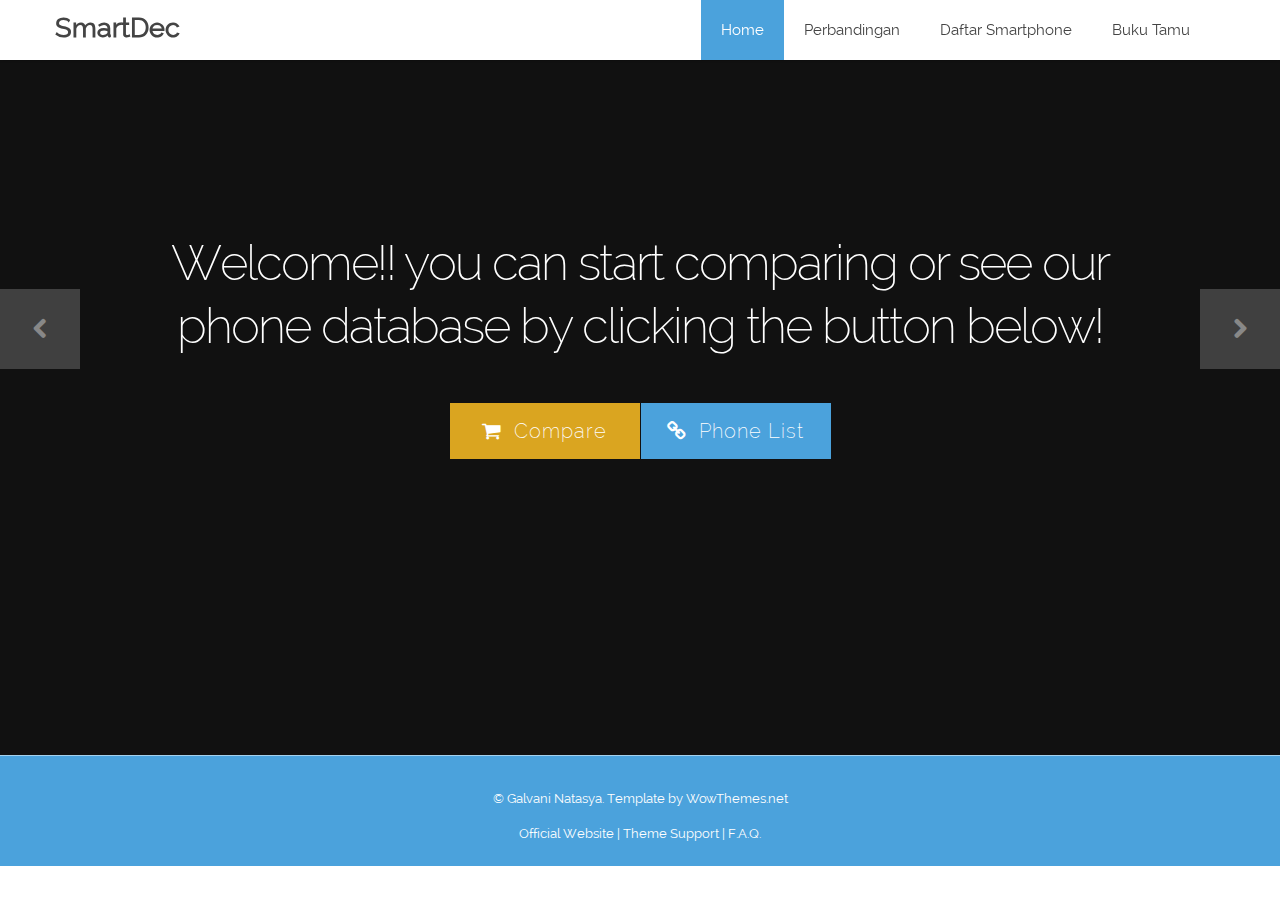
<file: home/index.html>
<!DOCTYPE html>
<html lang="en">
<head>
<meta http-equiv="Content-Type" content="text/html; charset=UTF-8">
<meta charset="utf-8">
<title>SmartDec - AHP</title>
<meta name="viewport" content="width=device-width, initial-scale=1.0">
<meta name="description" content="">
<meta name="author" content="">
<!-- Le styles -->
<link href="assets/css/bootstrap.min.css" rel="stylesheet">
<link href="assets/css/font-awesome.min.css" rel="stylesheet">
<link href="assets/css/style.css" rel="stylesheet">
<link href="assets/css/animate.css" rel="stylesheet">
<link href="assets/css/skin-blue.css" rel="stylesheet">
<!-- Le fav -->
<link rel="shortcut icon" href="assets/ico/favicon.png">
<!--[if lt IE 9]>
<style>
nav,.container,header#top-section,.carousel,.demobutton {display:none;}
</style>
<div id='browserWarning'>
You are using an outdated version of Internet Explorer. Please, switch to
<a style="color:red;" href='http://getfirefox.com'>Firefox</a>,
<a style="color:red;" href='http://www.google.de/chrome'>Google Chrome</a>
,
<a style="color:red;" href='http://www.apple.com/safari/'>Safari</a>
or the latest version of
<a style="color:red;" href='http://windows.microsoft.com/en-US/internet-explorer/downloads/ie'>Internet Explorer</a>
for a
<span class='bold'>better</span>
and
<span class='bold'>safer</span>
experience.
</div>
<![endif]-->
</head>
<!-- /head-->
<body data-spy="scroll" data-target=".navbar">
<nav id="topnav" class="navbar navbar-fixed-top navbar-default" role="navigation">
<div class="container">
	<!-- Brand and toggle get grouped for better mobile display -->
	<div class="navbar-header">
		<button type="button" class="navbar-toggle" data-toggle="collapse" data-target=".navbar-ex1-collapse">
		<span class="sr-only">Toggle navigation</span>
		<span class="icon-bar"></span>
		<span class="icon-bar"></span>
		<span class="icon-bar"></span>
		</button>
		<a class="navbar-brand" href="../home">SmartDec</a>
	</div>
	<!-- Collect the nav links, forms, and other content for toggling -->
	<div class="collapse navbar-collapse navbar-ex1-collapse">
		<ul class="nav navbar-nav navbar-right">
			<li class="active"><a href="#">Home</a></li>
			<li><a href="compare.php">Perbandingan</a></li>
			<li><a href="smartphones.php">Daftar Smartphone</a></li>
			<li><a href="feedback.php">Buku Tamu</a></li>
			
		</ul>
	</div>
	<!-- /.navbar-collapse -->
</div>
</nav>
<!-- HOMEPAGE -->
<header id="top-section" class="fullbg">
<div class="jumbotron">
	<div id="carousel_intro" class="carousel slide fadeing">
		<div class="carousel-inner">
			<div class="active item" id="slide_1">
				<div class="carousel-content">					
					<div class="animated fadeInDownBig">
						 <h1>Welcome!! you can start comparing or see our phone database by clicking the button below!</h1>
					</div>
					<br/>
					<a href="compare.php" class="buttonyellow animated fadeInLeftBig"><i class="fa fa-shopping-cart"></i>&nbsp; Compare</a>
					<a href="smartphones.php" class="buttoncolor animated fadeInRightBig"><i class="fa fa-link"></i>&nbsp; Phone List</a>
					
				</div>
			</div>
			<div class="item" id="slide_2">
				<div class="carousel-content">					
					<div class="animated fadeInDownBig">
						 <h1>Have feedbacks or suggestions? Don't be shy! talk to us.</h1>
					</div>
					<br/>
					<a href="feedback.php" class="buttoncolor animated fadeInRightBig"><i class="fa fa-link"></i>&nbsp; Feedback</a>
					
				</div>
			</div>
			
		</div>
	</div>
	<button class="left carousel-control" href="#carousel_intro" data-slide="prev" data-start="opacity: 0.6; left: 0%;" data-250="opacity:0; left: 5%;"><i class="fa fa-chevron-left"></i></button>
	<button class="right carousel-control" href="#carousel_intro" data-slide="next" data-start="opacity: 0.6; right: 0%;" data-250="opacity:0; right: 5%;"><i class="fa fa-chevron-right"></i></button>
</div>
<div class="inner-top-bg">
</div>
</header>
<!-- / HOMEPAGE -->
<

<!-- SECTION-6 (contact) -->

<!-- FOOTER -->
<footer id="foot-sec">
<div class="footerdivide">
</div>
<div class="container ">
<div class="row">
	<div class="text-center color-white col-sm-12 col-lg-12">
		
		<p>
			 © Galvani Natasya. Template by WowThemes.net
		</p>
		<p>
			<a href="http://www.wowthemes.net/premium-themes-templates/">Official Website</a> | <a href="http://www.wowthemes.net/support/">Theme Support</a> | <a href="http://www.wowthemes.net/frequently-asked-questions/">F.A.Q.</a>
		</p>
	</div>
</div>
</div>
</footer>
<!-- Le javascript
    ================================================== -->
<!-- Placed at the end of the document so the pages load faster -->
<script src="assets/js/jquery.min.js" type="text/javascript"></script>
<script src="assets/js/bootstrap.js"></script>
<script src="assets/js/jquery.parallax-1.1.3.js" type="text/javascript"></script>
<script src="assets/js/jquery.localscroll-1.2.7-min.js" type="text/javascript"></script>
<script src="assets/js/jquery.scrollTo-1.4.6-min.js" type="text/javascript"></script>
<script src="assets/js/jquery.bxslider.min.js"></script>
<script src="assets/js/jquery.placeholder.js"></script>
<script src="assets/js/modernizr.custom.js"></script>
<script src="assets/js/toucheffects.js"></script>
<script src="assets/js/animations.js"></script>
<script src="assets/js/init.js"></script>
</body>
</html>
</file>
<file: home/assets/css/style.css>
/****************** QUASAR - One Single Page Template by WowThemes.net *************************/
body {
	padding-top:0px;
	padding-bottom:0px;
	font-family:'Raleway';
	color:#444;
	font-size:15px;
	line-height:25px;
	font-weight:500;
}
 h1,h2,h3,h4,h5,h6 {
	font-weight:bold;
	font-family:Raleway;
}
a,a:hover {
	-webkit-transition:color .25s linear,background-color .15s linear .1s;
	transition:color .25s linear,background-color .15s linear .1s;
}
@font-face {
  font-family: 'Raleway';
  font-style: normal;
  font-weight: 200;
  src: local('Raleway ExtraLight'), local('Raleway-ExtraLight'), url(8KhZd3VQBtXTAznvKjw-kxsxEYwM7FgeyaSgU71cLG0.woff) format('woff');
}
@font-face {
  font-family: 'Raleway';
  font-style: normal;
  font-weight: 400;
  src: local('Raleway'), url(IczWvq5y_Cwwv_rBjOtT0w.woff) format('woff');
}
.container {
	z-index:100;
	position:relative;
}
.colortext {
	color:#4ba2dc;
}
.colorbg {
	background:#4ba2dc;
}
h1,.h1 {
	font-size:40px;
}
.text-left {
	text-align:left !Important;
}
.page-header {
	border-bottom:0;
	margin-bottom:25px;
}
.navbar-default .navbar-brand {
	color:#444;
	padding:0;
	font-size:27px;
	line-height:55px;
	font-weight:600;
		font-family:Raleway;
}
a:focus,a:active,button {
	outline:none;
	outline:0;
}
/****************** SECTIONS *************************/
header#top-section {
		position:relative;
		overflow:hidden;
		padding-top:0px;
		background:#111;
		min-height:730px;
		width:100%;
		min-width:100%;
		z-index:0;
}
.inner-top-bg {
				position:absolute;
			top:0px;
			left:0px;
			bottom:0px;
			display:inline-block;
			width:100%;
			min-width:100%;
			height:100%;
			min-height:100%;
}
.jumbotron {
			background:none;
			position:fixed;
			top:0px;
			left:0px;
			right:0px;
			z-index:1;
			width:100%;
			text-align:center;
			padding-right:0px;
			padding-left:0px;
}
.jumbotron h1 {
	font-size:40px;
}
.btn.btn-start {
			background:rgba(0,0,0,0);
			border:4px solid #fff;
			color:#fff;
			padding:19px 24px;
			font-size:24px;
			font-weight:200;
			margin-top:40px;
			z-index:2;
}
	.btn.btn-start:hover {
			background:rgba(0,0,0,0.5);
			color:#fff;
			padding:19px 24px;
			font-size:24px;
			font-weight:200;
			margin-top:40px;
			z-index:2;
}
section {
		padding-bottom:100px;
				min-height:730px;
		width:100%;
		min-width:100%;
		position:relative;
		overflow:hidden;
}
 #Section-1 {
	background-color:#4ba2dc;
}
#Section-1:after {
	content:"";
	display:block;
	position:absolute;
	top:0;
	left:0;
	background-image:url(http://unsplash.it/1600/1400?random=1);
	width:100%;
	height:100%;
	opacity:0.05;
	 -webkit-background-size:cover !Important;
	-moz-background-size:cover !Important;
	-o-background-size:cover !Important;
	background-size:cover !Important;
}
 	 #Section-2 {
	 background-color:#222;
	 min-height:730px;
}
#Section-2:after {
	content:"";
	display:block;
	position:absolute;
	top:0;
	left:0;
	background-image:url(http://unsplash.it/1600/1400?random=2);
	-webkit-background-size:cover !Important;
	-moz-background-size:cover !Important;
	-o-background-size:cover !Important;
	background-size:cover !Important;
	width:100%;
	height:100%;
	opacity:0.05;
}
 	 #Section-3 {
			 background-color:#4ba2dc;
}
#Section-3:after {
	content:"";
	display:block;
	position:absolute;
	top:0;
	left:0;
	background-image:url(http://unsplash.it/1600/1400?random=3);
	-webkit-background-size:cover !Important;
	-moz-background-size:cover !Important;
	-o-background-size:cover !Important;
	background-size:cover !Important;
	width:100%;
	height:100%;
	opacity:0.1;
}
 	 #Section-4 {
	 background-color:#222;
	 min-height:730px;
}
#Section-4:after {
	content:"";
	display:block;
	position:absolute;
	top:0;
	left:0;
	background-image:url(http://unsplash.it/1600/1400?random=4);
	-webkit-background-size:cover !Important;
	-moz-background-size:cover !Important;
	-o-background-size:cover !Important;
	background-size:cover !Important;
	width:100%;
	height:100%;
	opacity:0.10;
}
 	 #Section-5 {
	 background-color:#4ba2dc;
}
#Section-5:after {
	content:"";
	display:block;
	position:absolute;
	top:0;
	left:0;
	background-image:url(http://unsplash.it/1600/1400?random=5);
	width:100%;
	height:100%;
	opacity:0.08;
	-webkit-background-size:cover !Important;
	-moz-background-size:cover !Important;
	-o-background-size:cover !Important;
	background-size:cover !Important;
}
 	 #Section-6 {
	background-color:#daa520;
}
#Section-6:after {
	content:"";
	display:block;
	position:absolute;
	top:0;
	left:0;
	/*background-image:url(http://unsplash.it/1600/1400?random=6);	 */
	background-color: #4ba2dc;
	width:100%;
	height:100%;
	opacity:0.04;
	-webkit-background-size:cover !Important;
	-moz-background-size:cover !Important;
	-o-background-size:cover !Important;
	background-size:cover !Important;
}
 	 footer {
		background-color:#4ba2dc;
		width:100%;
		min-width:100%;
		position:relative;
		font-size:13px;
		padding-bottom:10px;
}
footer ul.social-icons li {
display: inline-block;
float: none;
padding: 25px;
position: relative;
background: rgba(0,0,0,0.1);
margin-right: 5px;
border-radius: 50%;
}
footer ul.social-icons li i {font-size:20px;}
 	 .color-white a,.color-white,.color-white h1,.color-white h2,.color-white h3,.color-white h4,.color-white h5,.color-white h6	 {
	color:#fff;
}
 .panel {
		background:rgba(250,250,250,0.65);
		margin-bottom:30px;
		-webkit-box-shadow:1px 1px 12px rgba(0,0,0,0.5);
		-moz-box-shadow:1px 1px 12px rgba(0,0,0,0.5);
		box-shadow:1px 1px 12px rgba(0,0,0,0.5);
		border:1px solid rgba(250,250,250,0.5);
}
 	 .panel-heading,.panel-footer {
		background:rgba(250,250,250,0.4);
		-webkit-box-shadow:1px 1px 12px rgba(50,50,50,0.5);
		-moz-box-shadow:1px 1px 12px rgba(50,50,50,0.5);
		box-shadow:1px 1px 12px rgba(50,50,50,0.5);
}
.panel h3 {
		text-shadow:0px 1px 0px rgba(250,250,250,1);
}
.panel .list-group-item {
		background: rgba(250,250,250,0.7);
}
/****************** NAVIGATION STYLES *************************/
.navbar {
	background:#fff;
	min-height:60px;
	border:0;
	box-shadow:0 0 3px 0 rgba(0,0,0,0.33);
	-moz-box-shadow:0 0 3px 0 rgba(0,0,0,0.33);
	-webkit-box-shadow:0 0 3px 0 rgba(0,0,0,0.33);
}
navbar-fixed-top {
		z-index:1030;
}
.navbar .nav>li>a {
		float:none;
		padding:0px 20px 0px;
		color:#444;
		text-decoration:none;
		text-shadow:none;
		font-size:15px;
				line-height:60px;
				font-family:'Raleway';
				font-weight:500;
}
.navbar .nav>.active>a,.navbar .nav>.active>a:hover,.navbar .nav>.active>a:focus {
		color:#333;
		text-decoration:none;
		background-color:#fff;
		-webkit-box-shadow:none;
			-moz-box-shadow:none;
				box-shadow:none;
}
.navbar .nav>.active>a,.navbar .nav>.active>a:hover,.navbar .nav>.active>a:focus {
	background:#4ba2dc;
	color:#fff;
}
.fullbg {
	-webkit-background-size:cover !Important;
	-moz-background-size:cover !Important;
	-o-background-size:cover !Important;
	background-size:cover !Important;
}
.unstyled {
	list-style:none;
}
.wrapshadow {
	-webkit-box-shadow:inset 0px 0px 10px 15px rgba(0,0,0,0.04);
	-moz-box-shadow:inset 0px 0px 10px 15px rgba(0,0,0,0.04);
	box-shadow:inset 0px 0px 10px 15px rgba(0,0,0,0.04);
	background-color:rgba(0,0,0,0.05);
	padding:20px;
	text-align:center;
}
.wrapshadow h3 {
	text-shadow:1px 1px 0px white,2px 2px 0px #CCC;
}
.wrapshadow i {
	text-shadow:2px 4px 3px rgba(0,0,0,0.3) !Important;
}
.pricing .content {
	background-color:#fff;
	padding-bottom:30px;
	position:relative;
	text-align:center;
	color:#666;
}
.price {
	color:#444;
	text-shadow:1px 1px 0px white,2px 2px 0px #CCC;
	font-size:60px;
	font-weight:normal;
	padding:30px 0px 20px;
	text-align:center;
}
.pricing ul li {
	border-top:1px solid #EFEFEF;
	line-height:35px;
	margin-left:30px;
	margin-right:30px;
	list-style:none;
}
.pricing ul li:first-child {
	border:0px;
}
ul {
	-moz-padding-start:0px;
	-webkit-padding-start:0px;
	-khtml-padding-start 0px;
	-o-padding-start 0px;
	padding-start 0px;
	padding:0px;
}
.iconboxy {
	background:#dc1108;
	color:#fff;
	height:40px;
	width:40px;
	text-align:center;
	line-height:40px !Important;
	border-radius:50%;
	border:0;
	display:inline-block;
	float:left;
	margin-right:10px;
	margin-bottom:40px;
	font-size:18px;
}
.semistars {
	position:absolute;
	left:-170px;
	opacity:0.1;
	top: -100px;
}

.bx-wrapper .testimonials-thumbnail {
	margin:0px 0px 15px;
}
.bx-wrapper .testimonials-title {
	text-align:center;
	margin:25px 15px 3px;
	font-size:24px;
	line-height:1;
}
.bx-wrapper .testimonials-carousel-thumbnail {
	max-width:35%;
	float:left;
	margin-right:20px;
}
.bx-wrapper .testimonials-carousel-thumbnail img {
	display:block;
	margin-right:20px;
	width:150px;
	border-radius:50%;
	height:150px;
	background:#fff;
	padding:10px;
	border:1px solid #ccc;
	margin-top:15px;
}
.bx-wrapper .testimonials-carousel-context {
	overflow:hidden;
	font-size:17px;
	line-height:29px;
	min-height:300px;
	color:#444;
	margin-bottom:15px;
}
.bx-wrapper .testimonials-name {
	text-shadow:1px 1px 0px white,2px 2px 0px #CCC;
	font-size:23px;
	margin-bottom:15px;
	margin-top:15px;
	color:#000000;
	font-weight:400;
}
.bx-wrapper span {
	text-shadow:none;
	font-size:11px;
	margin-left:10px;
	color:#999;
	font-family:Georgia,Arial,Helvetica,sans-serif;
	font-style:italic;
}
.bx-wrapper {
	position:relative;
	margin:0px auto;
	padding:0;
	width:100%;
	*zoom:1;
		background-color:#fff;
	padding:20px;
	-webkit-box-shadow:3px 3px 2px rgba(50,50,50,0.25);
	-moz-box-shadow:3px 3px 2px rgba(50,50,50,0.25);
	box-shadow:3px 3px 2px rgba(50,50,50,0.25);
}
.bx-wrapper .slide {
	padding:0;
	margin:0;
	display:block;
}
.bx-wrapper .bx-viewport {
	padding:10px;
	margin-left:0;
	z-index:1;
	width:100%;
	background:#fff;
}
.bx-wrapper .bx-pager,.bx-wrapper .bx-controls-auto {
	position:absolute;
	display:none;
	bottom:-30px;
	width:100%;
}
.bx-wrapper .bx-loading {
	min-height:50px;
		height:100%;
	width:100%;
	position:absolute;
	top:0;
	left:0;
	z-index:2000;
}
.bx-wrapper .bx-pager {
	text-align:center;
	font-size:.85em;
	font-weight:bold;
	color:#666;
	padding-top:20px;
}
.bx-wrapper .bx-pager .bx-pager-item,.bx-wrapper .bx-controls-auto .bx-controls-auto-item {
	display:inline-block;
	*zoom:1;
	*display:inline;
}
.bx-wrapper .bx-pager.bx-default-pager a {
	background:#666;
	text-indent:-9999px;
	display:block;
	width:10px;
	height:10px;
	margin:0 5px;
	outline:0;
	-moz-border-radius:5px;
	-webkit-border-radius:5px;
	border-radius:5px;
}
.bx-wrapper .bx-pager.bx-default-pager a:hover,.bx-wrapper .bx-pager.bx-default-pager a.active {
	background:#000;
}
.bx-wrapper .bx-next {
	position:absolute;
	top:0;
	right:0;
	width:30px;
	border-left:1px solid #ddd;
	height:30px;
	cursor:pointer;
	background:#444 url(../img/caousel-next.png) no-repeat 0 0;
}
.bx-wrapper .bx-prev {
	position:absolute;
	top:0px;
	right:30px;
	border-right:0px solid #ddd;
	width:30px;
	height:30px;
	cursor:pointer;
	background:#444 url(../img/caousel-prev.png) no-repeat 0 0;
}
.bx-wrapper .bx-controls-direction a {
	position:absolute;
	top:20px;
	margin-top:0;
	margin-right:20px;
	outline:0;
	width:30px;
	height:30px;
	text-indent:-9999px;
	z-index:9999;
}
.smoothshadow {
	text-shadow:1px 1px 0px white,2px 2px 0px #CCC;
}
.btn-default {
	color:#fff;
	background-color:#4ba2dc;
	border:0;
}
.btn {
	border-radius:0px;
}
.btn-default:hover {
	background:#c70f06;
	color:#fff;
}
input,button,select,textarea {
	border:1px solid #e3e3e3;
	padding:10px 20px;
	margin-bottom:20px;
}
.section-divider {
		height:10px;
	position:relative;
	padding-bottom:90px;
}
.whitebox {
	background:#fff;
	margin:0px;
	padding:20px;
	z-index:1;
	position:relative;
	-webkit-box-shadow:3px 3px 2px rgba(50,50,50,0.25);
	-moz-box-shadow:3px 3px 2px rgba(50,50,50,0.25);
	box-shadow:3px 3px 2px rgba(50,50,50,0.25);
	border-top:5px solid #444;
}
.salmonborder {
	border-top:5px solid salmon;
}
.salmonborder .btn {
	background:salmon;
}
.greenborder {
	border-top:5px solid lightgreen;
}
.greenborder .btn {
	background:lightgreen;
}
.goldborder {
	border-top:5px solid gold;
}
.goldborder .btn {
	background:gold;
}
.blueborder {
	border-top:5px solid skyblue;
}
.blueborder .btn {
	background:skyblue;
}
.footerdivide {
	background:#4ba2dc;
	height:20px;
	padding-bottom:30px;
	border-top:1px solid rgba(255,255,255,0.5);
}
#MYFORM input[type="text"],#MYFORM textarea {
	background:rgba(0,0,0,0.2);
	border: 1px solid #373737;
	color: #999;
}

/* ==== Intro ==== */
#slide_1 {
	height:730px;
	position:relative;
	overflow:hidden;
	padding-top:0px;
	background:#111;
	height:730px;
	width:100%;
	min-width:100%;
	z-index:0;
}
#slide_1:after {
	content:"";
	display:block;
	position:absolute;
	top:0;
	left:0;
	background:url(http://www.wowthemes.net/demo/quasar/assets/img/slide_1.jpg) fixed no-repeat;
	width:100%;
	height:100%;
	opacity:0.1;
	-webkit-background-size:cover !Important;
	-moz-background-size:cover !Important;
	-o-background-size:cover !Important;
	background-size:cover !Important;
}
#slide_2 {
	height:730px;
	position:relative;
	overflow:hidden;
	padding-top:0px;
	/*background:#111;*/
	height:730px;
	width:100%;
	min-width:100%;
	z-index:0;
}
#slide_2:after {
	content:"";
	display:block;
	position:absolute;
	top:0;
	left:0;
	background:url(http://www.wowthemes.net/demo/quasar/assets/img/slide_2.jpg) fixed no-repeat;
	width:100%;
	height:100%;
	opacity:0.1;
	-webkit-background-size:cover !Important;
	-moz-background-size:cover !Important;
	-o-background-size:cover !Important;
	background-size:cover !Important;
}
#slide_3 {
	height:730px;
	position:relative;
	overflow:hidden;
	padding-top:0px;
	background:#111;
	height:730px;
	width:100%;
	min-width:100%;
	z-index:0;
}
#slide_3:after {
	content:"";
	display:block;
	position:absolute;
	top:0;
	left:0;
	background:url(http://www.wowthemes.net/demo/quasar/assets/img/slide_3.jpg) fixed no-repeat;
	width:100%;
	height:100%;
	opacity:0.1;
	-webkit-background-size:cover !Important;
	-moz-background-size:cover !Important;
	-o-background-size:cover !Important;
	background-size:cover !Important;
}
@media (min-width:1280px) {
	#slide_1,#slide_2,#slide_3 ,#slide_4,#slide_5,#slide_6,#slide_7,#slide_8{
			background-size:cover;
	}
}
@media (max-width:1024px) {
	#slide_1,#slide_2,#slide_3,#slide_4,#slide_5,#slide_6,#slide_7,#slide_8 {
			background-size:1024px auto;
			background-position:center top;
			padding-top: 60px;
	}
	.carousel-content {	top: 15% !Important;}
	
	
}
/* ==== Carousel ==== */
.carousel-inner p {
	color:#fff;
		line-height:1.2;
	margin:0px;
}
.carousel-inner h1 {
	font-size:49px;
	font-weight:200;
	color:#fff;
	text-align:center;
	line-height:1.3;
	letter-spacing:-2px;
	margin:0px;
	z-index:9999 !Important;
}
@media (max-width:570px) {
	#intro .carousel-inner h1,.carousel-inner h1 {
			font-size:36px;
			font-weight:200;
			letter-spacing:-1px;
	}
}
.carousel-content {
	position:absolute;
	top:25%;
	left:10%;
	right:10%;
	margin:0px;
	height:730px;
	z-index:1000;
}
.carousel {
	margin-bottom:0;
	height:730px;
}
.header-extended .carousel {
	padding:90px 0px;
}
.carousel-inner {
	overflow:inherit;
}
.carousel-inner .item img {
	display:inline-block !important;
}
.carousel-inner .item {
	text-align:center !important;
}
.carousel-control {
	font-size:22px;
	color:#25272B;
	background:#fff !important;
	filter:alpha(opacity=20);
	opacity:0.5;
	background-image:none !important;
	background-color:rgba(255,255,255,0.4) !important;
	text-shadow:none;
	position:absolute;
	height:auto;
	width:auto;
	border-radius:0;
	-webkit-border-radius:0;
	-moz-border-radius:0;
	padding:0px 22px;
	border:none;
	top:35%;
	bottom:39%;
	z-index:9999 !important;
	line-height:3;
}
.carousel-control:hover,.carousel-control:focus {
	color:#25272B;
	background:#fff !important;
	filter:alpha(opacity=20) !important;
	opacity:0.2;
	background-image:none !important;
	background-color:rgba(255,255,255,0.6) !important;
	text-shadow:none;
}
@media (max-width:2560px) {
	.carousel-control {
			font-size:22px;
			height:80px;
			width:80px;
			padding:5px;
			color: #fff;
	}
}
@media (max-width:1024px) {
	.carousel-control {
			font-size:20px;
			height:70px;
			width:70px;
			padding:5px;
	}
}
@media (max-width:767px) {
	.carousel-control {
			font-size:18px;
			height:60px;
			width:60px;
			padding:5px;
	}
}
@media (max-width:567px) {
	.carousel-control {
			font-size:18px;
			height:50px;
			width:50px;
			padding:5px;
	}
}
@media (max-width:319px) {
	.carousel-control {
			font-size:18px;
			height:40px;
			width:40px;
			padding:5px;
	}
}
.carousel-control.left {
	filter:"progid:DXImageTransform.Microsoft.gradient(enabled=false)";
}
.carousel-control.right {
	filter:"progid:DXImageTransform.Microsoft.gradient(enabled=false)";
}
@media (max-width:768px) {
	.carousel-control.left {
			left:0;
	}
	.carousel-control.right {
			right:0;
	}
}
.slider-header .carousel-control.left {
	left:-20px;
}
.slider-header .carousel-control.right {
	right:-20px;
}
.carousel.horizontal .next {
	left:-100%;
}
.carousel.horizontal .prev {
	left:100%;
}
.carousel.horizontal .active.left {
	left:100%;
}
.carousel.horizontal .active.right {
	left:-100%;
}
.carousel.fadeing .item {
	-webkit-transition:opacity 0.5s ease-in-out;
	-moz-transition:opacity 0.5s ease-in-out;
	-ms-transition:opacity 0.5s ease-in-out;
	-o-transition:opacity 0.5s ease-in-out;
	transition:opacity 0.5s ease-in-out;
	opacity:0;
	filter:alpha(opacity=0);
}
#carousel_intro.carousel.fadeing .item {
	opacity:1;
	filter:alpha(opacity=100);
}
#carousel_intro.carousel.fadeing .active.left,#carousel_intro.carousel.fadeing .active.right {
	opacity:0;
	filter:alpha(opacity=0);
}
.carousel.fadeing .active.item {
	opacity:1;
	filter:alpha(opacity=100);
}
.carousel.fadeing .active.left,.carousel.fadeing .active.right {
	left:0;
	z-index:2;
	opacity:0;
	filter:alpha(opacity=0);
}
.carousel.fadeing .next,.carousel.fadeing .prev {
	left:0;
	z-index:1;
}
.carousel.fadeing .carousel-control {
	z-index:3;
}
.carousel.vertical .carousel-inner {
	height:100%;
}
.carousel.vertical .item {
	-webkit-transition:0.6s ease-in-out top;
	-moz-transition:0.6s ease-in-out top;
	-ms-transition:0.6s ease-in-out top;
	-o-transition:0.6s ease-in-out top;
	transition:0.6s ease-in-out top;
}
.carousel.vertical .active {
	top:0;
}
.carousel.vertical .next {
	top:100%;
}
.carousel.vertical .prev {
	top:-100%;
}
.carousel.vertical .next.left,.carousel.vertical .prev.right {
	-webkit-transition:ease-in-out top;
	-moz-transition:ease-in-out top;
	-ms-transition:ease-in-out top;
	-o-transition:ease-in-out top;
	transition:ease-in-out top;
}
.carousel.vertical .active.left {
	top:100%;
}
.carousel.vertical .active.right {
	top:-100%;
}
.carousel.vertical .item {
	left:0;
}
.carousel .inactive {
	position:absolute;
	display:block;
	z-index:-1;
}
.carousel .inactive.active {
	position:relative !important;
	z-index:0;
}
.buttonyellow {
	background:#daa520;
	line-height:40px;
	padding:8px 20px;
	border-radius:0;
	display:inline-block;
	color:#fff;
	text-transform:none;
	font-weight:300;
	min-width:190px;
	font-size:20px;
	text-shadow:none;
	letter-spacing:1px;
}
.buttoncolor {
	line-height:40px;
	background:#4ba2dc;
	color:#fff;
	padding:8px 20px;
	margin-left:-5px;
	border-radius:0;
	display:inline-block;
	text-transform:none;
	font-weight:300;
	min-width:190px;
	font-size:20px;
	text-shadow:none;
	letter-spacing:1px;
}
.buttonyellow:hover,.buttoncolor:hover {
	background:#333;
	color:#fff;
	text-decoration: none;
}
/*--------------------------------------------------	ACCORDION---------------------------------------------------*/
#accordion {
	margin-bottom:0;
}
#accordion div h4 {
	position:relative;
	font-size:15px;
	color:#444;
	font-weight:300;
	padding:15px 0px 15px 70px;
	border:1px solid #ebebeb;
	margin-top:0;
	cursor:pointer;
	transition:all 0.17s ease-in-out;
	-moz-transition:all 0.17s ease-in-out;
	-webkit-transition:all 0.17s ease-in-out;
	-o-transition:all 0.17s ease-in-out;
}
#accordion div.active h4 {
	border:1px solid transparent;
	color:#fff;
	background:#fff;
	margin-bottom:0;
}
#accordion div h4:before {
	position:absolute;
	content:'';
	top:-1px;
	left:-1px;
	height:48px;
	width:48px;
	background:#444 url('../img/plus.png') center center no-repeat;
	transition:all 0.17s ease-in-out;
	-moz-transition:all 0.17s ease-in-out;
	-webkit-transition:all 0.17s ease-in-out;
	-o-transition:all 0.17s ease-in-out;
}
#accordion div.active h4:before {
	background:#444 url('../img/minus.png') center center no-repeat;
}
#accordion div p {
	display:none;
	transition:all 0.17s ease-in-out;
	-moz-transition:all 0.17s ease-in-out;
	-webkit-transition:all 0.17s ease-in-out;
	-o-transition:all 0.17s ease-in-out;
}
#accordion div p span {
	color:#666666;
	font-weight:bold;
}
#accordion div.active p {
	display:block;
	border-left:1px solid #ebebeb;
	border-right:1px solid #ebebeb;
	border-bottom:1px solid #ebebeb;
	padding:20px;
	margin:0;
	margin-bottom:10px;
}
#accordion div:last-child.active p {
	border-bottom:1px solid #ebebeb;
}
.thumbnail {
	font-size:13px;
	background:#fff;
	-webkit-border-radius:0px;
	-moz-border-radius:0px;
	border-radius:0px;
	padding:0px;
	text-align:center;
	line-height:25px;
	border:0;
	border-top:5px solid #fff;
}
.thumbnail h4 {
		font-size:16px;
	line-height:0.5;
	margin-top:20px;
}
.thumbnail .caption {
	color:#888;
	padding:10px 20px 15px;
	background:#333;
}
.thumbnail .caption span {
	font-style:italic;
}
.thumbnail img {
	-webkit-transition:all 1s ease;
			-moz-transition:all 1s ease;
			-o-transition:all 1s ease;
			-ms-transition:all 1s ease;
			transition:all 1s ease;
}
ul.social-icons li {
	display:inline-block;
	float:none;
	padding:17px;
	width:10px;
	height:10px;
	position:relative;
	background:#444;
	margin-right:5px;
	border-radius:3px;
}
ul.social-icons li i {
	position:absolute;
	font-size:15px;
	width:40px;
	height:40px;
	text-align:center;
	line-height:40px;
	left:50%;
	top:50%;
	margin-left:-20px;
	margin-top:-20px;
}
ul.social-icons li a {
	color:#fff;
}
ul.social-icons li a i {
	-webkit-transition-duration:0.8s;
	-moz-transition-duration:0.8s;
	-o-transition-duration:0.8s;
	transition-duration:0.8s;
	-webkit-transition-property:-webkit-transform;
	-moz-transition-property:-moz-transform;
	-o-transition-property:-o-transform;
	transition-property:transform;
	overflow:hidden;
}
ul.social-icons li a i:hover {
	-webkit-transform:rotate(360deg);
	-moz-transform:rotate(360deg);
	-o-transform:rotate(360deg);
}
ul.social-icons li a:hover {
	text-decoration:none;
	color:#fff;
}
.boxservice {
	width:33.33%;
		float:left;
	text-align:center;
	border-left:1px solid rgba(255,255,255,0.3);
	border-top:1px solid rgba(255,255,255,0.3);
	padding:35px 25px;
}
.boxservice:hover {background:rgba(255,255,255,0.2);}
.boxservice i {
	font-size:4em;
	margin:0 0 0.1em 0;
}
.rightb {
	border-right:1px solid rgba(255,255,255,0.3);
}
.bottomb {
	border-bottom:1px solid rgba(255,255,255,0.3);
}
.grid {
		list-style:none;
	text-align:center;
}
.grid li {
	display:inline-block;
	width:33%;
	margin:0;
	padding:20px;
	text-align:left;
	position:relative;
}
.grid figure {
	margin:0;
	position:relative;
}
.grid figure img {
	max-width:100%;
	display:block;
	position:relative;
}
.grid figcaption {
	position:absolute;
	top:0;
	left:0;
	padding:20px;
	background:#253f52;
	color:#4ba2dc;
}
.grid figcaption h3 {
	margin:0;
	padding:0;
	color:#fff;
}
.grid figcaption span:before {
	content:'by ';
}
.grid figcaption a {
	text-align:center;
	padding:5px 10px;
		display:inline-block;
	background:#4ba2dc;
	color:#fff;
}
.btn:hover,.btn:focus {
	background:#444;
	color: #fff;
}
/* Individual Caption Styles */
/* Caption Style 1 */
.cs-style-1 figcaption {
	height:100%;
	width:100%;
	opacity:0;
	text-align:center;
	-webkit-backface-visibility:hidden;
	-moz-backface-visibility:hidden;
	backface-visibility:hidden;
	-webkit-transition:-webkit-transform 0.3s,opacity 0.3s;
	-moz-transition:-moz-transform 0.3s,opacity 0.3s;
	transition:transform 0.3s,opacity 0.3s;
}
.no-touch .cs-style-1 figure:hover figcaption,.cs-style-1 figure.cs-hover figcaption {
	opacity:1;
	-webkit-transform:translate(15px,15px);
	-moz-transform:translate(15px,15px);
	-ms-transform:translate(15px,15px);
	transform:translate(15px,15px);
}
.cs-style-1 figcaption h3 {
	margin-top:70px;
}
.cs-style-1 figcaption span {
	display:block;
}
.cs-style-1 figcaption a {
	margin-top: 30px;
}
/* Caption Style 2 */
.cs-style-2 figure img {
	z-index:10;
	-webkit-transition:-webkit-transform 0.4s;
	-moz-transition:-moz-transform 0.4s;
	transition:transform 0.4s;
}
.no-touch .cs-style-2 figure:hover img,.cs-style-2 figure.cs-hover img {
	-webkit-transform:translateY(-90px);
	-moz-transform:translateY(-90px);
	-ms-transform:translateY(-90px);
	transform:translateY(-90px);
}
.cs-style-2 figcaption {
	height:90px;
	width:100%;
	top:auto;
	bottom:0;
	-webkit-backface-visibility:hidden;
	-moz-backface-visibility:hidden;
	backface-visibility:hidden;
}
.cs-style-2 figcaption a {
	position:absolute;
	right:20px;
	top: 30px;
}
/* Caption Style 3 */
.cs-style-3 figure {
	overflow:hidden;
}
.cs-style-3 figure img {
	-webkit-transition:-webkit-transform 0.4s;
	-moz-transition:-moz-transform 0.4s;
	transition:transform 0.4s;
}
.no-touch .cs-style-3 figure:hover img,.cs-style-3 figure.cs-hover img {
	-webkit-transform:translateY(-50px);
	-moz-transform:translateY(-50px);
	-ms-transform:translateY(-50px);
	transform:translateY(-50px);
}
.cs-style-3 figcaption {
	height:100px;
	width:100%;
	top:auto;
	bottom:0;
	opacity:0;
	-webkit-transform:translateY(100%);
	-moz-transform:translateY(100%);
	-ms-transform:translateY(100%);
	transform:translateY(100%);
	-webkit-backface-visibility:hidden;
	-moz-backface-visibility:hidden;
	backface-visibility:hidden;
	-webkit-transition:-webkit-transform 0.4s,opacity 0.1s 0.3s;
	-moz-transition:-moz-transform 0.4s,opacity 0.1s 0.3s;
	transition:transform 0.4s,opacity 0.1s 0.3s;
}
.no-touch .cs-style-3 figure:hover figcaption,.cs-style-3 figure.cs-hover figcaption {
	opacity:1;
	-webkit-transform:translateY(0px);
	-moz-transform:translateY(0px);
	-ms-transform:translateY(0px);
	transform:translateY(0px);
	-webkit-transition:-webkit-transform 0.4s,opacity 0.1s;
	-moz-transition:-moz-transform 0.4s,opacity 0.1s;
	transition:transform 0.4s,opacity 0.1s;
}
.cs-style-3 figcaption a {
	position:absolute;
	bottom:20px;
	right: 20px;
}
/* Caption Style 4 */
.cs-style-4 li {
	-webkit-perspective:1700px;
	-moz-perspective:1700px;
	perspective:1700px;
	-webkit-perspective-origin:0 50%;
	-moz-perspective-origin:0 50%;
	perspective-origin:0 50%;
}
.cs-style-4 figure {
	-webkit-transform-style:preserve-3d;
	-moz-transform-style:preserve-3d;
	transform-style:preserve-3d;
}
.cs-style-4 figure>div {
	overflow:hidden;
}
.cs-style-4 figure img {
	-webkit-transition:-webkit-transform 0.4s;
	-moz-transition:-moz-transform 0.4s;
	transition:transform 0.4s;
}
.no-touch .cs-style-4 figure:hover img,.cs-style-4 figure.cs-hover img {
	-webkit-transform:translateX(25%);
	-moz-transform:translateX(25%);
	-ms-transform:translateX(25%);
	transform:translateX(25%);
}
.cs-style-4 figcaption {
	height:100%;
	width:50%;
	opacity:0;
	-webkit-backface-visibility:hidden;
	-moz-backface-visibility:hidden;
	backface-visibility:hidden;
	-webkit-transform-origin:0 0;
	-moz-transform-origin:0 0;
	transform-origin:0 0;
	-webkit-transform:rotateY(-90deg);
	-moz-transform:rotateY(-90deg);
	transform:rotateY(-90deg);
	-webkit-transition:-webkit-transform 0.4s,opacity 0.1s 0.3s;
	-moz-transition:-moz-transform 0.4s,opacity 0.1s 0.3s;
	transition:transform 0.4s,opacity 0.1s 0.3s;
}
.no-touch .cs-style-4 figure:hover figcaption,.cs-style-4 figure.cs-hover figcaption {
	opacity:1;
	-webkit-transform:rotateY(0deg);
	-moz-transform:rotateY(0deg);
	transform:rotateY(0deg);
	-webkit-transition:-webkit-transform 0.4s,opacity 0.1s;
	-moz-transition:-moz-transform 0.4s,opacity 0.1s;
	transition:transform 0.4s,opacity 0.1s;
}
.cs-style-4 figcaption a {
	position:absolute;
	bottom:20px;
	right: 20px;
}
/* Caption Style 5 */
.cs-style-5 figure img {
	z-index:10;
	-webkit-transition:-webkit-transform 0.4s;
	-moz-transition:-moz-transform 0.4s;
	transition:transform 0.4s;
}
.no-touch .cs-style-5 figure:hover img,.cs-style-5 figure.cs-hover img {
	-webkit-transform:scale(0.4);
	-moz-transform:scale(0.4);
	-ms-transform:scale(0.4);
	transform:scale(0.4);
}
.cs-style-5 figcaption {
	height:100%;
	width:100%;
	opacity:0;
	-webkit-transform:scale(0.7);
	-moz-transform:scale(0.7);
	-ms-transform:scale(0.7);
	transform:scale(0.7);
	-webkit-backface-visibility:hidden;
	-moz-backface-visibility:hidden;
	backface-visibility:hidden;
	-webkit-transition:-webkit-transform 0.4s,opacity 0.4s;
	-moz-transition:-moz-transform 0.4s,opacity 0.4s;
	transition:transform 0.4s,opacity 0.4s;
}
.no-touch .cs-style-5 figure:hover figcaption,.cs-style-5 figure.cs-hover figcaption {
	-webkit-transform:scale(1);
	-moz-transform:scale(1);
	-ms-transform:scale(1);
	transform:scale(1);
	opacity:1;
}
.cs-style-5 figure a {
	position:absolute;
	bottom:20px;
	right: 20px;
}
/* Caption Style 6 */
.cs-style-6 figure img {
	z-index:10;
	-webkit-transition:-webkit-transform 0.4s;
	-moz-transition:-moz-transform 0.4s;
	transition:transform 0.4s;
}
.no-touch .cs-style-6 figure:hover img,.cs-style-6 figure.cs-hover img {
	-webkit-transform:translateY(-50px) scale(0.5);
	-moz-transform:translateY(-50px) scale(0.5);
	-ms-transform:translateY(-50px) scale(0.5);
	transform:translateY(-50px) scale(0.5);
}
.cs-style-6 figcaption {
	height:100%;
	width:100%;
	-webkit-backface-visibility:hidden;
	-moz-backface-visibility:hidden;
	backface-visibility:hidden;
}
.cs-style-6 figcaption h3 {
	margin-top:60%;
}
.cs-style-6 figcaption a {
	position:absolute;
	bottom:20px;
	right: 20px;
}
/* Caption Style 7 */
.cs-style-7 li:first-child {
	z-index:6;
}
.cs-style-7 li:nth-child(2) {
	z-index:5;
}
.cs-style-7 li:nth-child(3) {
	z-index:4;
}
.cs-style-7 li:nth-child(4) {
	z-index:3;
}
.cs-style-7 li:nth-child(5) {
	z-index:2;
}
.cs-style-7 li:nth-child(6) {
	z-index:1;
}
.cs-style-7 figure img {
	z-index:10;
}
.cs-style-7 figcaption {
	height:100%;
	width:100%;
	opacity:0;
	pointer-events:none;
	-webkit-backface-visibility:hidden;
	-moz-backface-visibility:hidden;
	backface-visibility:hidden;
	-webkit-transition:opacity 0.3s,height 0.3s,box-shadow 0.3s;
	-moz-transition:opacity 0.3s,height 0.3s,box-shadow 0.3s;
	transition:opacity 0.3s,height 0.3s,box-shadow 0.3s;
	box-shadow:0 0 0 0px #2c3f52;
}
.no-touch .cs-style-7 figure:hover figcaption,.cs-style-7 figure.cs-hover figcaption {
	pointer-events:auto;
	opacity:1;
	height:130%;
	box-shadow:0 0 0 10px #2c3f52;
}
.cs-style-7 figcaption h3 {
	margin-top:86%;
}
.cs-style-7 figcaption h3,.cs-style-7 figcaption span,.cs-style-7 figcaption a {
	opacity:0;
	-webkit-transition:opacity 0s;
	-moz-transition:opacity 0s;
	transition:opacity 0s;
}
.cs-style-7 figcaption a {
	position:absolute;
	bottom:20px;
	right:20px;
}
.no-touch .cs-style-7 figure:hover figcaption h3,.no-touch .cs-style-7 figure:hover figcaption span,.no-touch .cs-style-7 figure:hover figcaption a,.cs-style-7 figure.cs-hover figcaption h3,.cs-style-7 figure.cs-hover figcaption span,.cs-style-7 figure.cs-hover figcaption a {
	-webkit-transition:opacity 0.3s 0.2s;
	-moz-transition:opacity 0.3s 0.2s;
	transition:opacity 0.3s 0.2s;
	opacity:1;
}
@media screen and (max-width:31.5em) {
	.grid {
			padding:10px 10px 100px 10px;
	}
	.grid li {
			width:100%;
			min-width:300px;
	}
}
.arrow {
	width:0;
	height:0;
	margin:10px auto 0;
	display:block;
	border-bottom:30px solid transparent;
	border-left:30px solid transparent;
	border-right:30px solid transparent;
	border-bottom-color: rgba(255,255,255,1);
}


.top20 {margin-top:20px;}



		/*************** @media ******************/
@media (max-width:979px) {
		body {
						padding:0px;
	}
		.navbar-fixed-top {
						margin-bottom:0px;
	}
				.navbar-fixed-top,.navbar-fixed-bottom {
						position:relative;
	}
				.navbar .container {
						width:auto;
						padding:0px 20px;
	}
				.navbar .brand {
						padding-right:10px;
						padding-left:10px;
						margin:0 0 0 15px;
	}
		.container {
						padding:0px 20px;
	}
				.jumbotron {
						padding:0px;
						top:30px;
	}
		.jumbotron h1 {
						color:#fff;
						padding-top:0px;
						font-size:30px;
	}
		.jumbotron .first {
						padding-top:70px;
	}
				.bx-wrapper .testimonials-carousel-thumbnail img {
						width:80px;
						height:80px;
	}
		.bx-wrapper .testimonials-carousel-context {
											font-size:12px;
	}
		.bx-wrapper .testimonials-carousel-thumbnail {
						max-width: 70px;
	}
	
	.boxservice {width:100%;border:1px solid rgba(255,255,255,0.3);}
	.grid li {width:50%;}
}
</file>
<file: home/assets/css/skin-blue.css>
.navbar .nav>.active>a,.navbar .nav>.active>a:hover,.navbar .nav>.active>a:focus {
	background:#4ba2dc;	
}
.btn-default {
	background-color:#4ba2dc;
}
.footerdivide {
	background:#4ba2dc;
}
.buttoncolor {
	background:#4ba2dc;
}
.grid figcaption {
	color:#4ba2dc;
}
.grid figcaption a {	
	background:#4ba2dc;
}
.colortext {
	color:#4ba2dc;
}
.colorbg {
	background:#4ba2dc;
}
 #Section-1 {
	background:#4ba2dc;
}
 #Section-3 {
	background:#4ba2dc;
}
 #Section-5 {
	background:#4ba2dc;
}
 footer {
	background:#4ba2dc;
}
</file>
